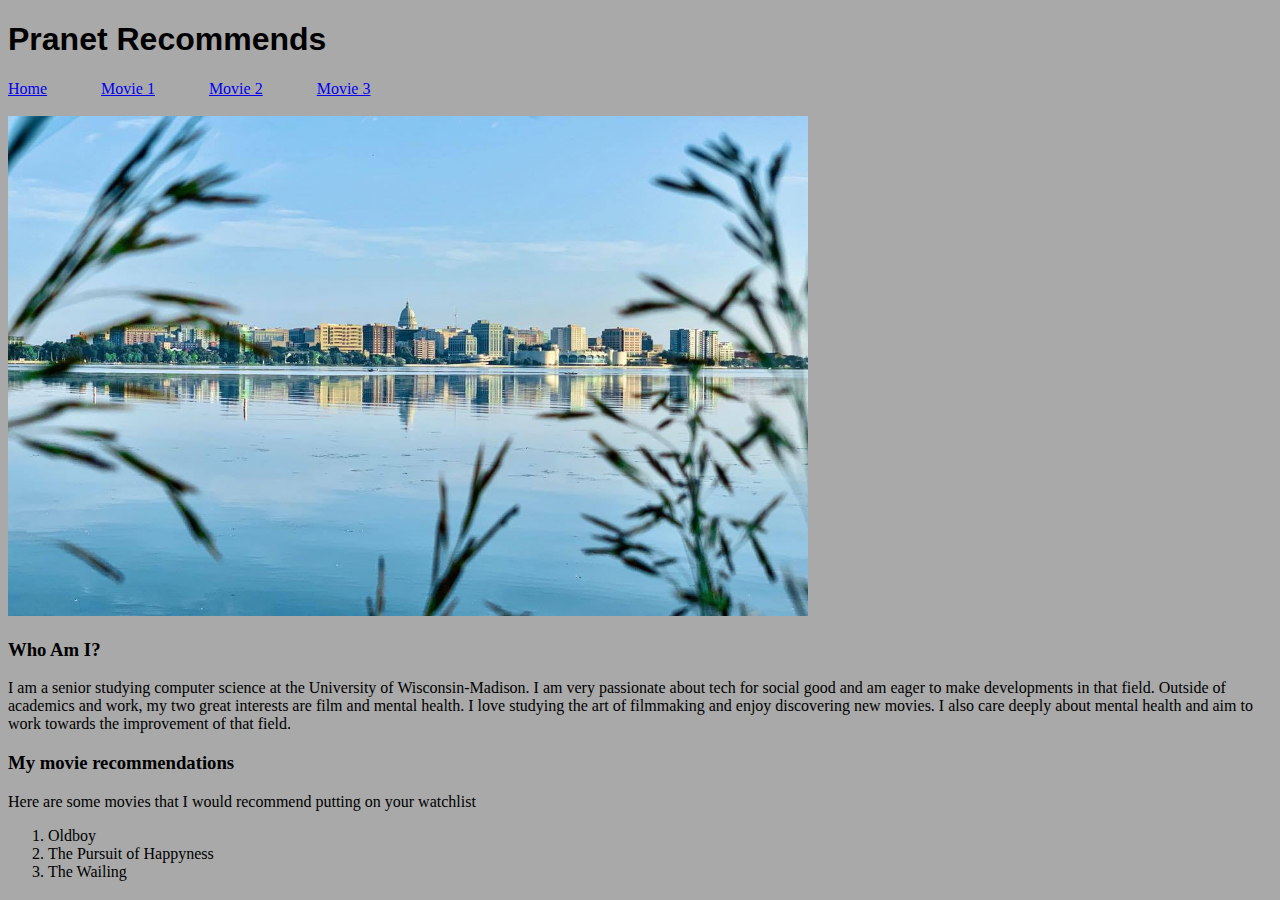
<file: index.html>
<!DOCTYPE html>
<html>
<head>
    <title>Pranet's Website</title>
    <link rel="stylesheet" href="design.css">
</head>
<body>
    <h1>Pranet Recommends</h1>
    <nav>
        <a href = "index.html">Home</a>
        <a href = "Movie 1.html">Movie 1</a>
        <a href = "Movie 2.html">Movie 2</a>
        <a href = "Movie 3.html">Movie 3</a>
    </nav>
    <br>
    <img src="Homepage.jpg" alt = "Scenic view of the Capitol in Madison" width="800" height="500"> 

    <h3>Who Am I?</h3>
    <p>I am a senior studying computer science at the University of Wisconsin-Madison. I am very
        passionate about tech for social good and am eager to make developments in that field. Outside of 
        academics and work, my two great interests are film and mental health. I love studying the art of 
        filmmaking and enjoy discovering new movies. I also care deeply about mental health and aim to work
        towards the improvement of that field.
     </P>
     
    <h3>My movie recommendations</h3>        
    <p>Here are some movies that I would recommend putting on your watchlist</p>
    
    <ol>
    <li>Oldboy</li>
    <li>The Pursuit of Happyness</li>
    <li>The Wailing</li>
    </ol>
</body>
</html>
</file>
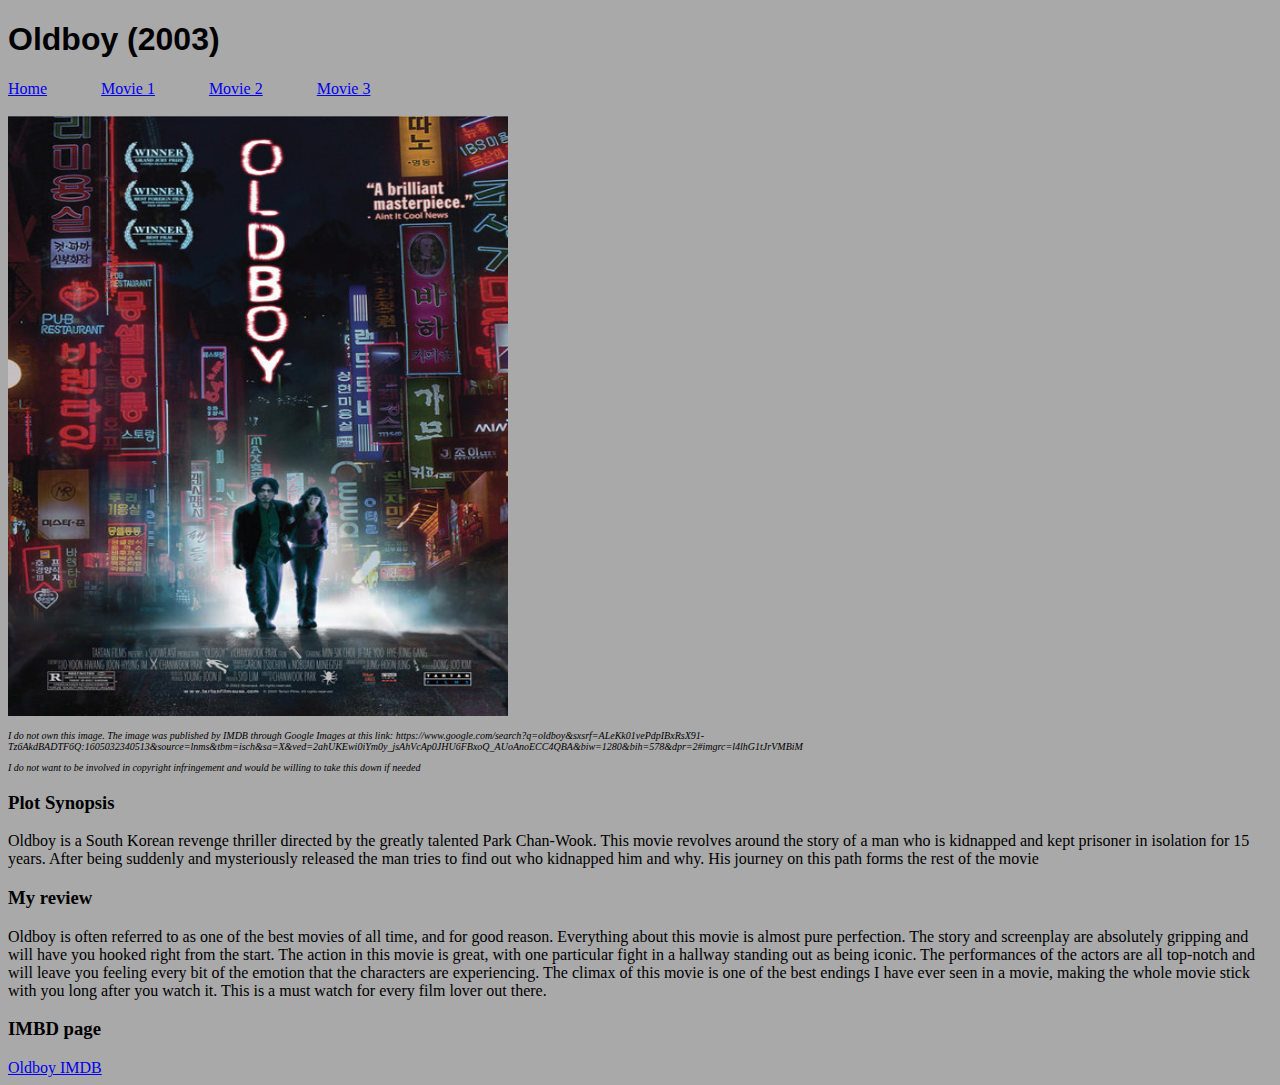
<file: Movie 1.html>
<!DOCTYPE html>
<html>
<head>
    <title>Pranet's Website</title>
    <link rel="stylesheet" href="design.css">
</head>
<body>
    <h1>Oldboy (2003)</h1>
    <nav>
        <a href = "index.html">Home</a>
        <a href = "Movie 1.html">Movie 1</a>
        <a href = "Movie 2.html">Movie 2</a>
        <a href = "Movie 3.html">Movie 3</a>
    </nav>
    <br>
    <img src="Oldboy.jpg" alt="Movie Poster" width="500" height="600"> 
    <p style="color:black;font-size:10px;font-style: italic;">I do not own this image. The image was published by IMDB through Google Images at this link: https://www.google.com/search?q=oldboy&sxsrf=ALeKk01vePdpIBxRsX91-Tz6AkdBADTF6Q:1605032340513&source=lnms&tbm=isch&sa=X&ved=2ahUKEwi0iYm0y_jsAhVcAp0JHU6FBxoQ_AUoAnoECC4QBA&biw=1280&bih=578&dpr=2#imgrc=l4lhG1tJrVMBiM </p>
    <p style="color:black;font-size:10px;font-style: italic;">I do not want to be involved in copyright infringement and would be willing to take this down if needed</p>


    <h3>Plot Synopsis</h3>
    <p>Oldboy is a South Korean revenge thriller directed by the greatly talented Park Chan-Wook. This movie
    revolves around the story of a man who is kidnapped and kept prisoner in isolation for 15 years. After being suddenly
    and mysteriously released the man tries to find out who kidnapped him and why. His journey on this path
    forms the rest of the movie
    </P>

    <h3>My review</h3>
    <p>Oldboy is often referred to as one of the best movies of all time, and for good reason. Everything
        about this movie is almost pure perfection. The story and screenplay are absolutely gripping and will 
        have you hooked right from the start. The action in this movie is great, with one particular fight in 
        a hallway standing out as being iconic. The performances of the actors are all top-notch and will leave
        you feeling every bit of the emotion that the characters are experiencing. The climax of this movie is 
        one of the best endings I have ever seen in a movie, making the whole movie stick with you long after you
        watch it. This is a must watch for every film lover out there.
    </p>

    <h3>IMBD page</h3>
    <a href ="https://www.imdb.com/title/tt0364569/" target="_blank">Oldboy IMDB</a>
    
</body>
</html>
</file>
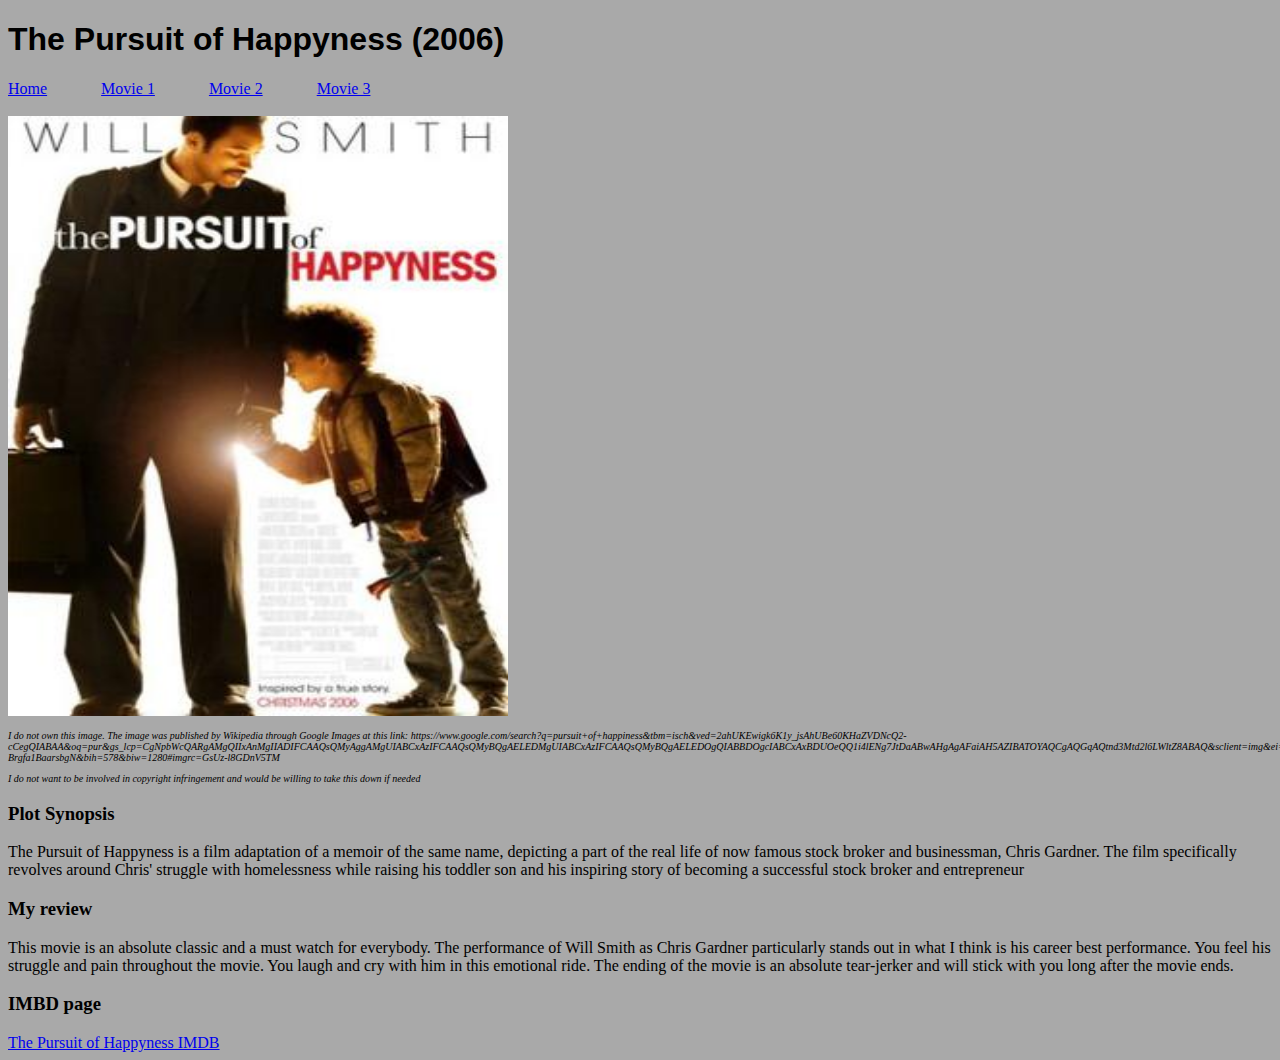
<file: Movie 2.html>
<!DOCTYPE html>
<html>
<head>
    <title>Pranet's Website</title>
    <link rel="stylesheet" href="design.css">
</head>
<body>
    <h1>The Pursuit of Happyness (2006)</h1>
    <nav>
        <a href = "index.html">Home</a>
        <a href = "Movie 1.html">Movie 1</a>
        <a href = "Movie 2.html">Movie 2</a>
        <a href = "Movie 3.html">Movie 3</a>
    </nav>
    <br>
    <img src="Pursuit.jpg" alt="Movie Poster" width="500" height="600">
    <p style="color:black;font-size:10px;font-style: italic;">I do not own this image. The image was published by Wikipedia through Google Images at this link: https://www.google.com/search?q=pursuit+of+happiness&tbm=isch&ved=2ahUKEwigk6K1y_jsAhUBe60KHaZVDNcQ2-cCegQIABAA&oq=pur&gs_lcp=CgNpbWcQARgAMgQIIxAnMgIIADIFCAAQsQMyAggAMgUIABCxAzIFCAAQsQMyBQgAELEDMgUIABCxAzIFCAAQsQMyBQgAELEDOgQIABBDOgcIABCxAxBDUOeQQ1i4lENg7JtDaABwAHgAgAFaiAH5AZIBATOYAQCgAQGqAQtnd3Mtd2l6LWltZ8ABAQ&sclient=img&ei=l9mqX-Brgfa1BaarsbgN&bih=578&biw=1280#imgrc=GsUz-l8GDnV5TM </p>
    <p style="color:black;font-size:10px;font-style: italic;">I do not want to be involved in copyright infringement and would be willing to take this down if needed</p>
 


    <h3>Plot Synopsis</h3>
    <p> The Pursuit of Happyness is a film adaptation of a memoir of the same name, depicting a part of
        the real life of now famous stock broker and businessman, Chris Gardner. The film specifically 
        revolves around Chris' struggle with homelessness while raising his toddler son and his inspiring
        story of becoming a successful stock broker and entrepreneur  
    </P>

    <h3>My review</h3>
    <p> This movie is an absolute classic and a must watch for everybody. The performance of Will Smith as 
        Chris Gardner particularly stands out in what I think is his career best performance. You feel his
        struggle and pain throughout the movie. You laugh and cry with him in this emotional ride. The ending 
        of the movie is an absolute tear-jerker and will stick with you long after the movie ends.
    </p>

    <h3>IMBD page</h3>
    <a href ="https://www.imdb.com/title/tt0454921/" target="_blank">The Pursuit of Happyness IMDB</a>
    
</body>
</html>
</file>
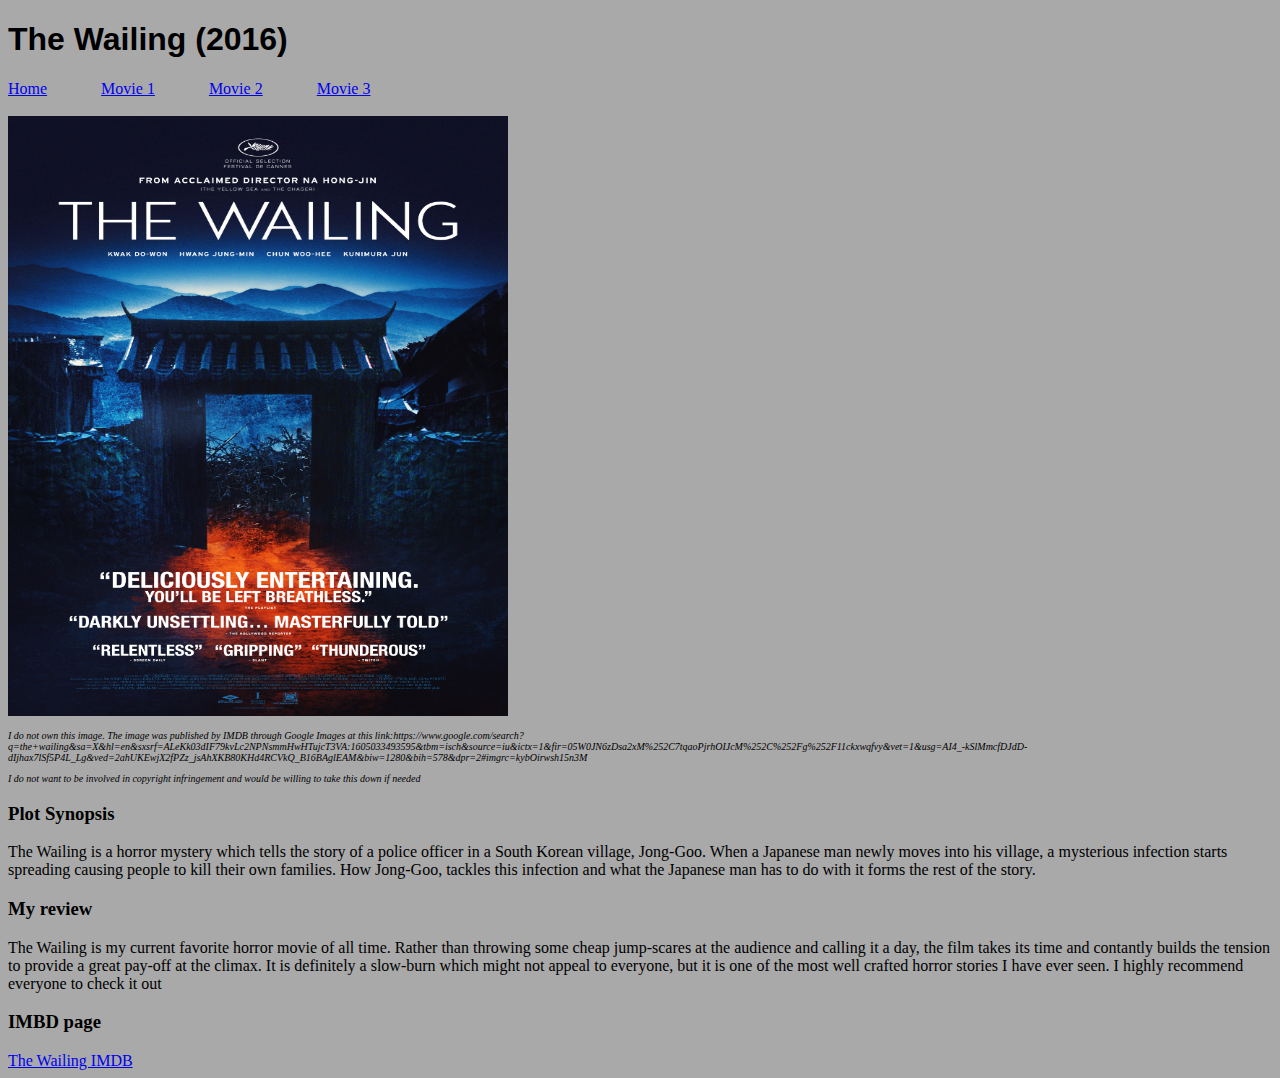
<file: Movie 3.html>
<!DOCTYPE html>
<html>
<head>
    <title>Pranet's Website</title>
    <link rel="stylesheet" href="design.css">
</head>
<body>
    <h1>The Wailing (2016)</h1>
    <nav>
        <a href = "index.html">Home</a>
        <a href = "Movie 1.html">Movie 1</a>
        <a href = "Movie 2.html">Movie 2</a>
        <a href = "Movie 3.html">Movie 3</a>
    </nav>
    <br>
    <img src="Wailing.jpg" alt="Movie Poster" width="500" height="600"> 
    <p style="color:black;font-size:10px;font-style: italic;">I do not own this image. The image was published by IMDB through Google Images at this link:https://www.google.com/search?q=the+wailing&sa=X&hl=en&sxsrf=ALeKk03dIF79kvLc2NPNsmmHwHTujcT3VA:1605033493595&tbm=isch&source=iu&ictx=1&fir=05W0JN6zDsa2xM%252C7tqaoPjrhOIJcM%252C%252Fg%252F11ckxwqfvy&vet=1&usg=AI4_-kSlMmcfDJdD-dIjhax7lSf5P4L_Lg&ved=2ahUKEwjX2fPZz_jsAhXKB80KHd4RCVkQ_B16BAglEAM&biw=1280&bih=578&dpr=2#imgrc=kybOirwsh15n3M </p>
    <p style="color:black;font-size:10px;font-style: italic;">I do not want to be involved in copyright infringement and would be willing to take this down if needed</p>




    <h3>Plot Synopsis</h3>
    <p> The Wailing is a horror mystery which tells the story of a police officer in a South Korean
        village, Jong-Goo. When a Japanese man newly moves into his village, a mysterious
        infection starts spreading causing people to kill their own families. How Jong-Goo, tackles this 
        infection and what the Japanese man has to do with it forms the rest of the story.
    </P>

    <h3>My review</h3>
    <p> The Wailing is my current favorite horror movie of all time. Rather than throwing some cheap
        jump-scares at the audience and calling it a day, the film takes its time and contantly builds the
        tension to provide a great pay-off at the climax. It is definitely a slow-burn which might not 
        appeal to everyone, but it is one of the most well crafted horror stories I have ever seen. I highly 
        recommend everyone to check it out
    </p>

    <h3>IMBD page</h3>
    <a href ="https://www.imdb.com/title/tt5215952/" target="_blank">The Wailing IMDB</a>
    
</body>
</html>
</file>
<file: design.css>
nav {
    display: block;
    margin-top: 10px;
    font-family: 'Times New Roman', Times, serif;
  }

body{
    background-color: darkgray;
  }

h1{
  font-family: Arial, Helvetica, sans-serif;
}

a{
  margin-right: 50px;
}
</file>
